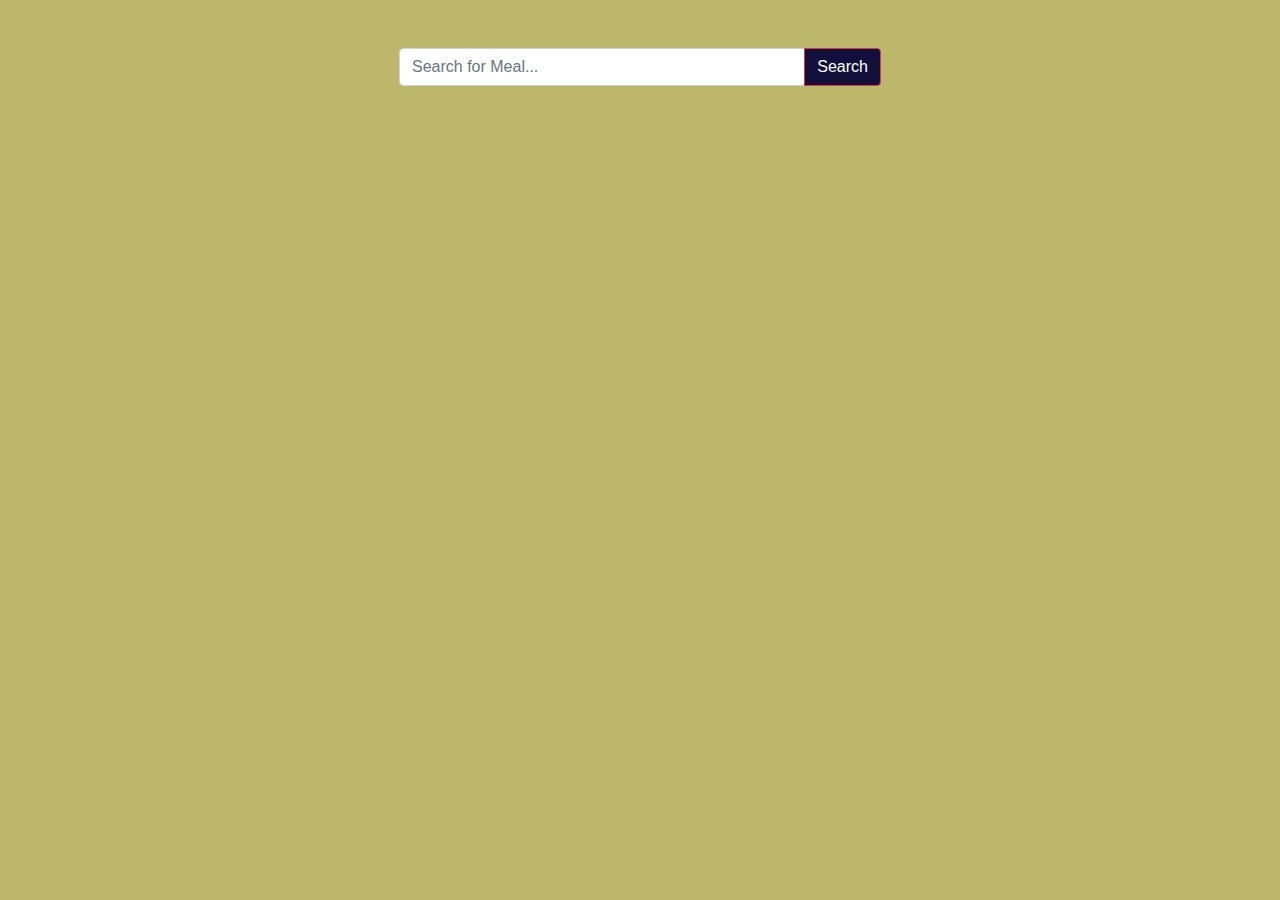
<file: index.html>
<!DOCTYPE html>
<html lang="en">

<head>
    <meta charset="UTF-8">
    <meta http-equiv="X-UA-Compatible" content="IE=edge">
    <meta name="viewport" content="width=device-width, initial-scale=1.0">

    <!-- adding bootstrap -->
    <link rel="stylesheet" href="https://stackpath.bootstrapcdn.com/bootstrap/4.3.1/css/bootstrap.min.css">
    
    <!-- adding css file -->
    <link rel="stylesheet" href="style.css">
    
    <title>Cooking Master</title>
</head>

<body>
    <form class="col-md-6 m-auto py-5">
        <div class="input-group mb-3">
            <input id="search-food" type="text" class="form-control" placeholder="Search for Meal..." id="city-name">
            <div class="input-group-append">
                <button id="search-btn" type="button" class="btn btn-danger" >Search</button>
            </div>
        </div>
    </form>
    
    <div id="all-food">
        
    </div>
    <div id="ingredient-div">
        
    </div>

    <!-- adding javaScript file -->
    <script src="script.js"></script>
</body>

</html>
</file>
<file: style.css>
body{
    background-color: darkkhaki;
    padding: 0 10% 0 10%;
}
#search-btn{
    background-color: rgb(16, 16, 58);
    color: white;
}
#all-food{
    display: grid;
    grid-template-columns: repeat(4, 1fr);
    grid-gap: 20px;
}
.food-item{
    border: crimson solid 3px;
    border-radius: 15px;
}
.food-image{
    background-color: burlywood;
    height: 150px;
    border-radius: 10px;
    width: 30px;
    height: 150px;
}
.food-name{
    background-color: whitesmoke;
    border-radius: 7px;
    text-align: center;
    padding: 10px;
}
#ingredient-div{
    display: none;
    background-color: burlywood;
    border: crimson solid 5px;
    border-radius: 10px;
    width: 30%;
    padding: 20px;
}
#image{
    width: 280px;
    height: 150px;
    border-radius: 10px;
}
#name{
    width: 150px;
    height: 60px;
    border-radius: 6px;
}
#ingredient-img{
    width: 300px;
    height: 150px;
    border-radius: 15px;
}
</file>
